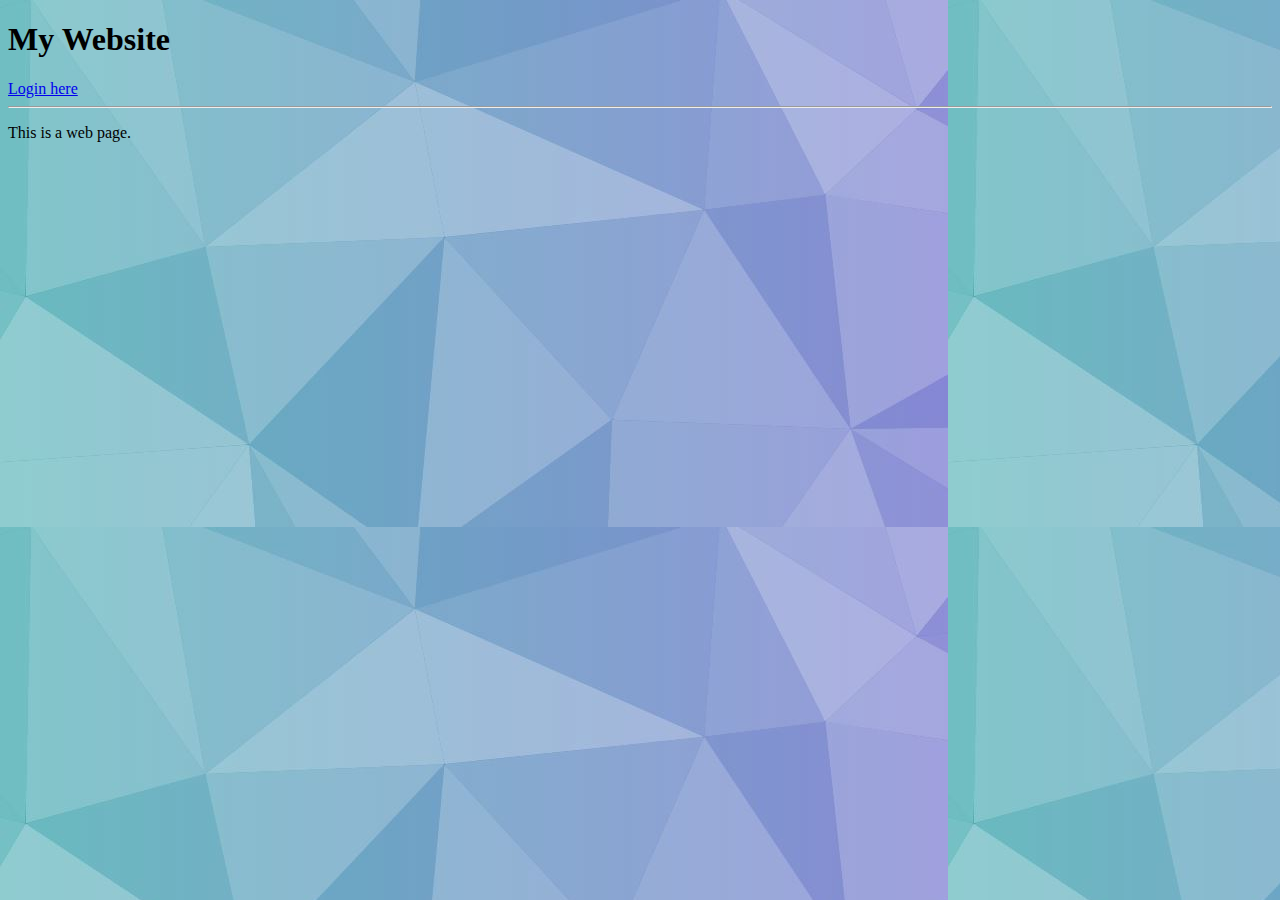
<file: Day14/index.html>
<!Doctype html>
<html>
<head>
<title>Insert title here...</title>
</head>
<body style="background-image:url('bg.png');">

<h1>My Website</h1>

<a href="login.html">Login here</a>
<hr>
<p>This is a web page.</p>
</body>
</html>
</file>
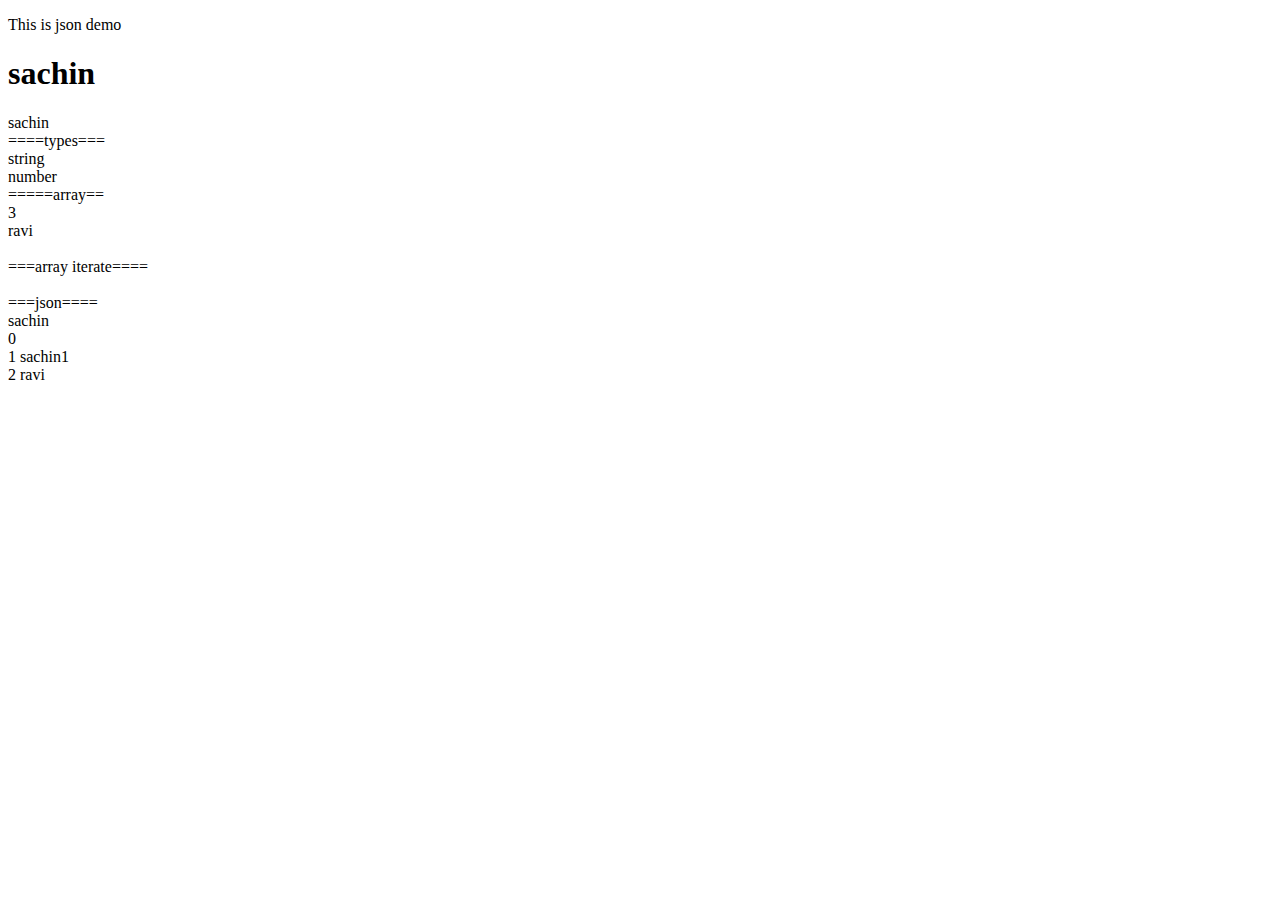
<file: Day16/jsonDemo/index.html>
<!DOCTYPE html>
<html>
<head>
<meta charset="ISO-8859-1">
<title>Insert title here</title>
</head>
<body>
<p>This is json demo</p>

<h1 id="x"></h1>
<script type="text/javascript" >

 var name="sachin";
 var salary=50000;
 alert(name);
 document.write(name);
 console.log(name);
document.getElementById("x").innerHTML=name;

document.write("<br>====types===<br>");
document.write(typeof(name));
document.write("<br>");
document.write(typeof(salary));

document.write("<br>=====array==<br>");
var names=["ravi","kumar","mahi"];
document.write(names.length+"<br>");
document.write(names[0]+"<br>");
document.write("<br>===array iterate====<br>");
for(var i=0;i<names.length;i++){
	alert(names[i]);
}

document.write("<br>===json====<br>");

var emp={
		"employee":
			[{"id":1,"name":"sachin"},{"id":2,"name":"ravi"}],
			"companyname":"xyz pvt ltd"
	         };
document.write(emp.employee[0].name+"<br>");
//document.write(emp.employee[0].name); //dot notation
//document.write(emp["companyname"]); //array notation
for(x in emp.employee)
	{
	  document.write(x+"<br>");
	  document.write(emp.employee[x].id+" "+emp.employee[x].name);
	}

</script>


</body>
</html>
</file>
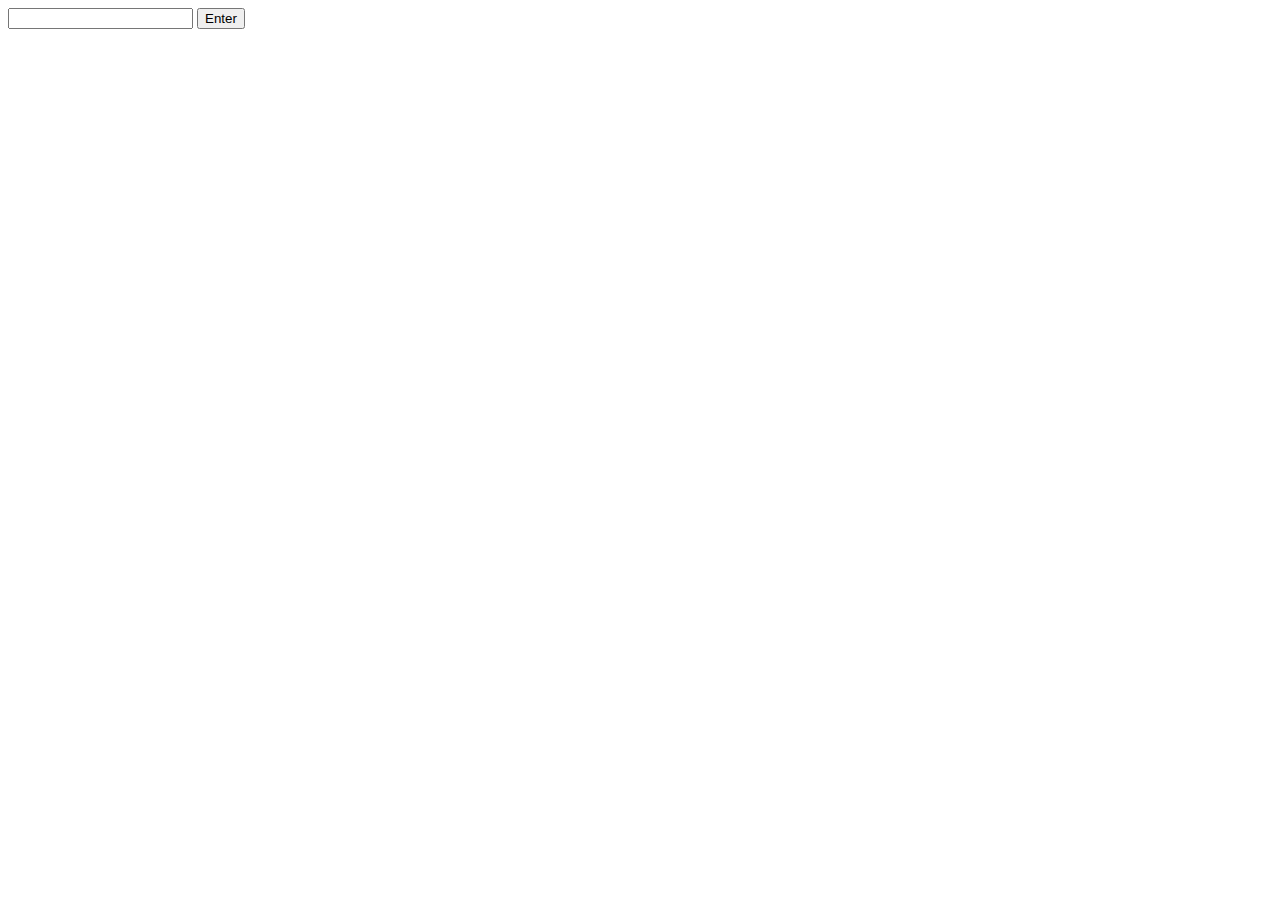
<file: Day16/jsonWebDemo/index.html>
<!DOCTYPE html>
<html>
<head>
<meta charset="ISO-8859-1">
<title> Employee Index</title>
</head>
<body>
  <form action="myjavafile1">
    <input type="text" name="u">
    <input type="submit" value="Enter">
  
  </form>

</body>
</html>
</file>
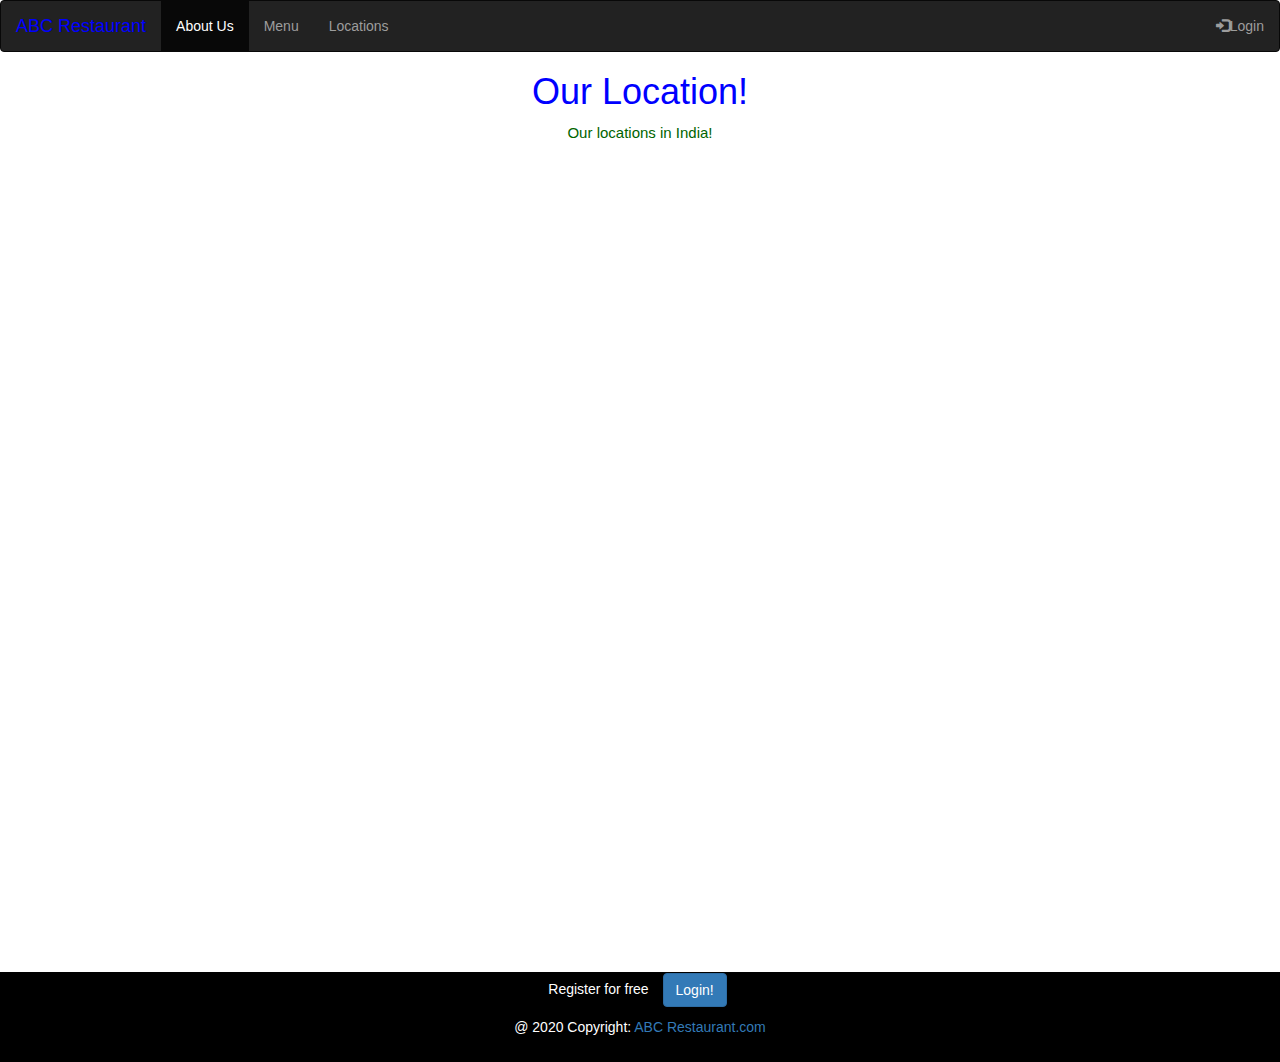
<file: ABC Restaurant/location.html>
<html>
<head>
	<script src="jquery.min.js"></script>
	<script src="bootstrap.min.js"></script>
	<link href="bootstrap.min.css" rel="stylesheet">
	 <link rel="stylesheet" href="location.css">

	<meta name="viewport" content="width=device-width, initial-scale=1">
  <link rel="stylesheet" href="https://maxcdn.bootstrapcdn.com/bootstrap/3.4.1/css/bootstrap.min.css">
  <script src="https://ajax.googleapis.com/ajax/libs/jquery/3.5.1/jquery.min.js"></script>
  <script src="https://maxcdn.bootstrapcdn.com/bootstrap/3.4.1/js/bootstrap.min.js"></script>
	</head>

	<body>
		<nav class="navbar navbar-inverse">
  <div class="container-fluid">
    <div class="navbar-header">
      <a class="navbar-brand" style="color: blue;" href="#">ABC Restaurant</a>
    </div>
    <ul class="nav navbar-nav">
      <li class="active"><a href="index.html">About Us</a></li>
      <li><a href="Menu.html">Menu</a></li>
      <li><a href="location.html">Locations</a></li>
    </ul>
    <ul class="nav navbar-nav navbar-right">
      <li><a href="login.html"><span class="glyphicon glyphicon-log-in"></span>Login</a></li>
    </ul>
  </div>
</nav>

<div class="row1">
  <center><h1 style="color: blue;">Our Location!</h1>
  <p class="p">Our locations in India!</p></center>
  <div class="col1">
	
	
			<center><div class="mapouter"><div class="gmap_canvas"><iframe width="600" height="500" id="gmap_canvas" src="https://maps.google.com/maps?q=university%20of%20san%20francisco&t=&z=13&ie=UTF8&iwloc=&output=embed" frameborder="0" scrolling="no" marginheight="0" marginwidth="0"></iframe><a href="https://www.embedgooglemap.net/blog/divi-discount-code-elegant-themes-coupon/">divi discount</a></div class="mapouter"></div></center>
		</div>

	</div>
	
	
	

<!-- Footer -->
<div class="footer">

  <!-- Footer Elements -->
  <div class="container">

    <!-- Call to action -->
    <ul class="list-unstyled list-inline text-center py-2">
      <li class="list-inline-item">
        <h5 class="mb-1">Register for free</h5>
      </li>
      <li class="list-inline-item">
        <a href="login.html" class="btn btn-primary">Login!</a><br>
      </li>
    </ul>
    <!-- Call to action -->

  </div>
  <!-- Footer Elements -->

  <!-- Copyright -->
  <div class="footer">@ 2020 Copyright:
    <a href="https://mdbootstrap.com/">ABC Restaurant.com</a>
  </div>
  <!-- Copyright -->

</div>
<!-- Footer -->
     </div>

	</body>
</html>
</file>
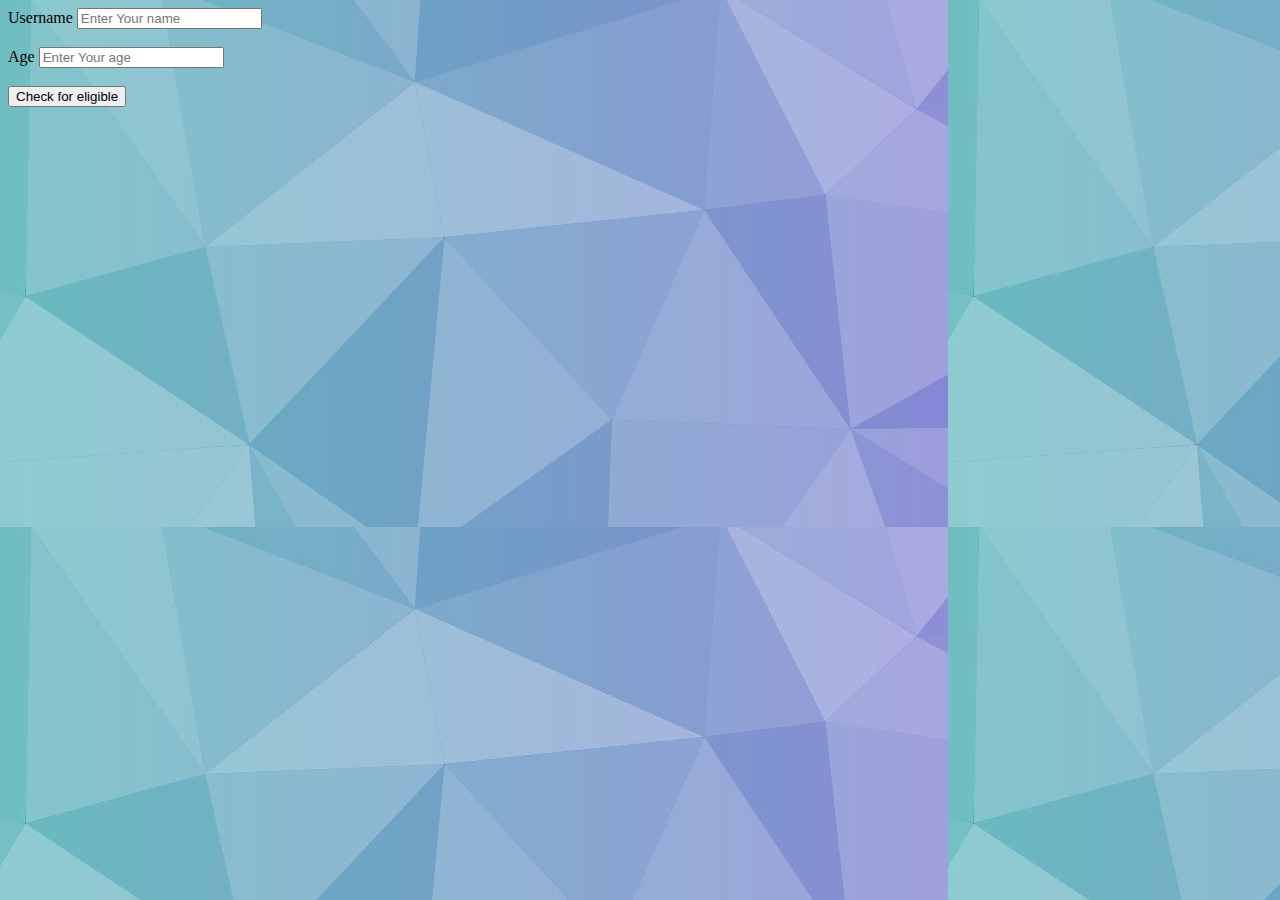
<file: Day14/login.html>
<html>
<head>
<title>This is Login Page</title>
</head>
<body style="background-image:url('bg.png');">
<form action ="myformbackend">
<div class="container">

<label for ="uname">Username</label>
<input type="text" name="name" placeholder="Enter Your name"><br><br>

<label for ="age">Age</label>
<input type="text" name="age" placeholder="Enter Your age">
<br>

<br>
<input type="submit"  value="Check for eligible">

</div>
</form>
</body>
</html>
</file>
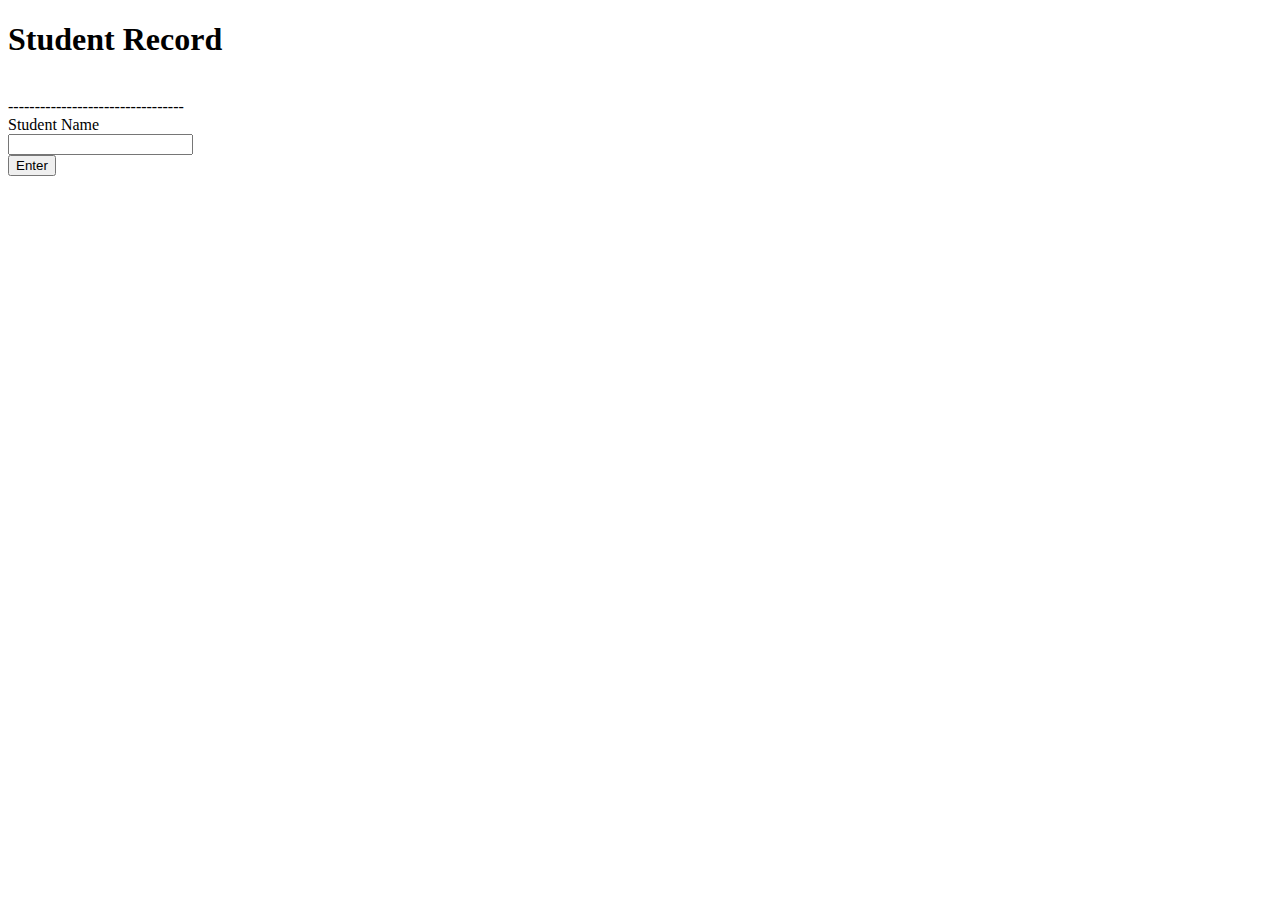
<file: Day16/jsonWebDemo/StuIndex.html>
<!DOCTYPE html>
<html>
<head>
<meta charset="ISO-8859-1">
<title>Student Index</title>
</head>
<body>
<h1>Student Record</h1>
 <form action="myjavafile2">
    <br>---------------------------------<br>
   
    Student Name<br><input type="text" name="name"><br>
    
    <input type="submit" value="Enter">
</form>
</body>
</html>
</file>
<file: ABC Restaurant/location.css>
.row1{
	width:100%;
	height:100%;
}
.col1{
	float: left;
	width:100%;
	height:70%;
}

.h1{
	color: blue;
}
.p{
	color: darkgreen;
	font-size: 15px;
}
.footer {
  width: 100%;
  height:10%;
  background-color: black;
  color: white;
  text-align: center;
}
.mapouter
{
	position:relative;
	text-align:right;
	height:500px;
	width:600px;
	}
	.gmap_canvas 
	{
		overflow:hidden;
		background:none!important;
		height:500px;
		width:600px;
	}
</file>
